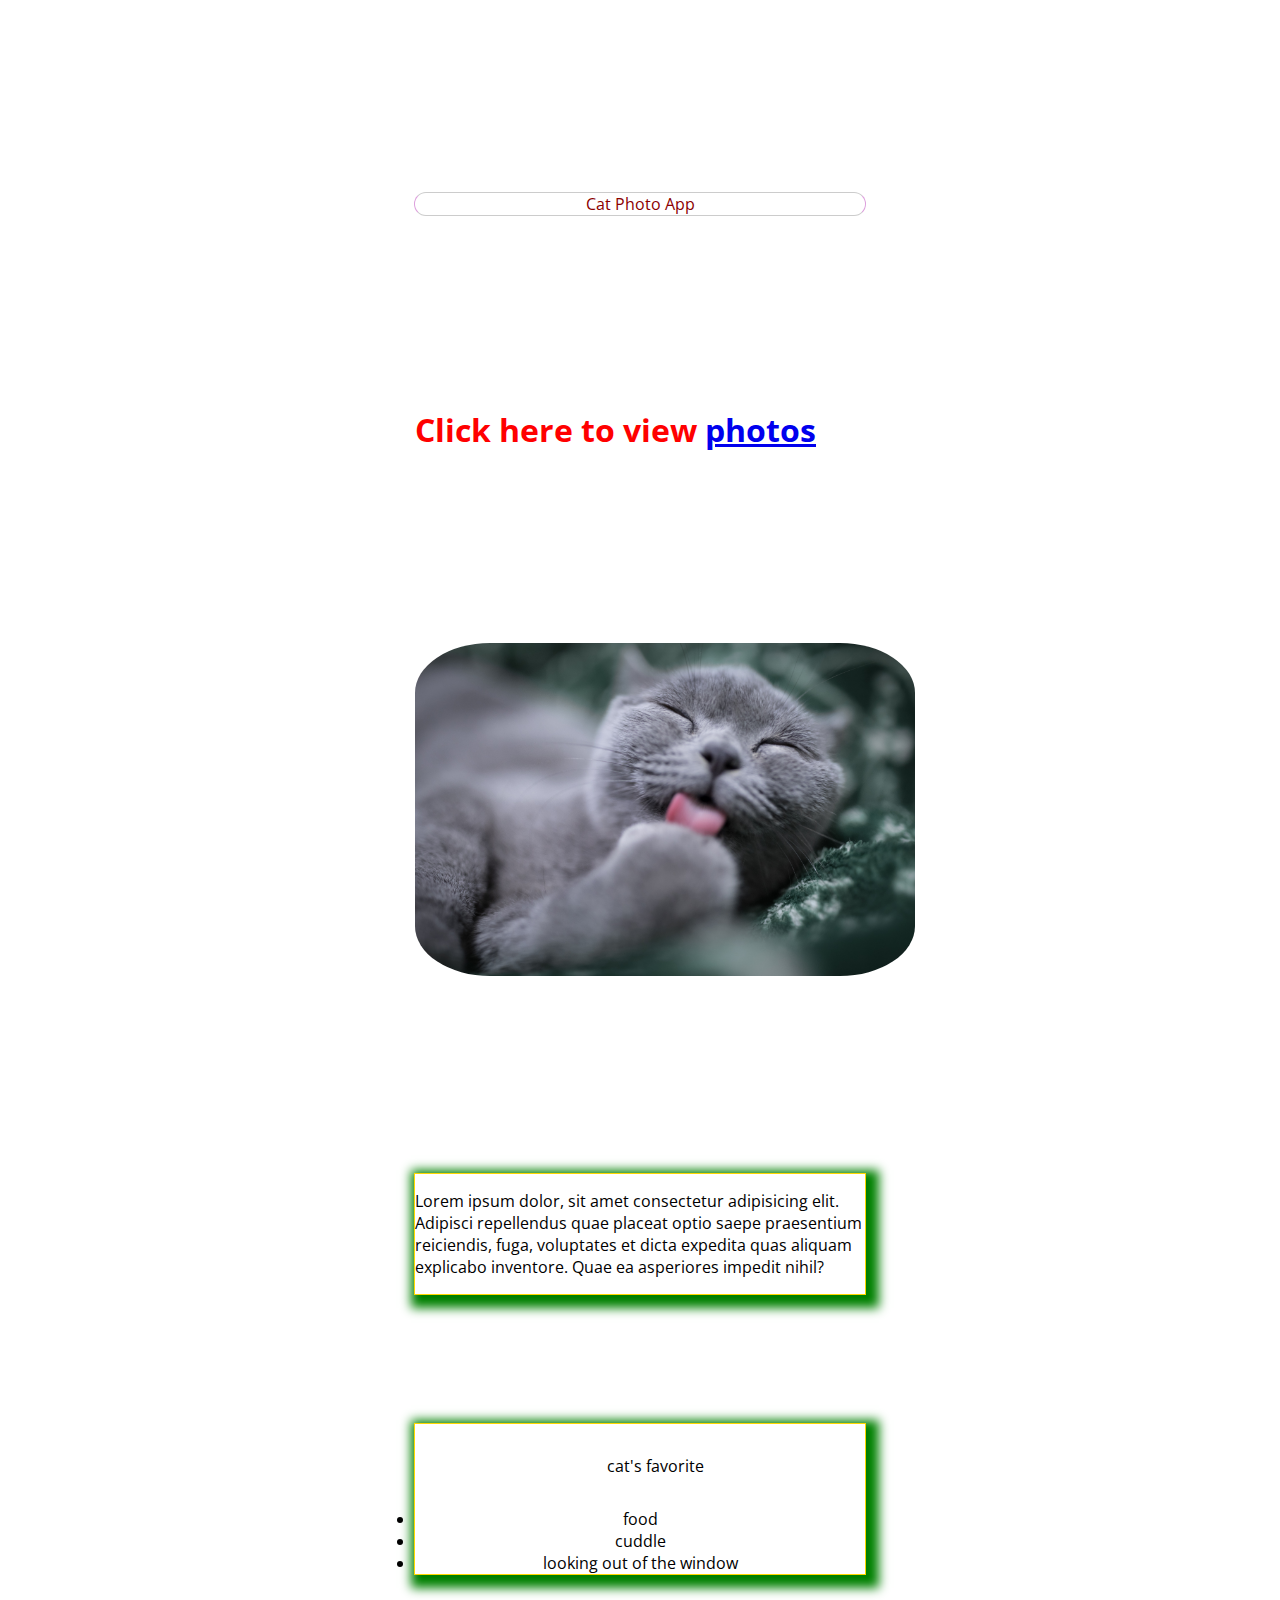
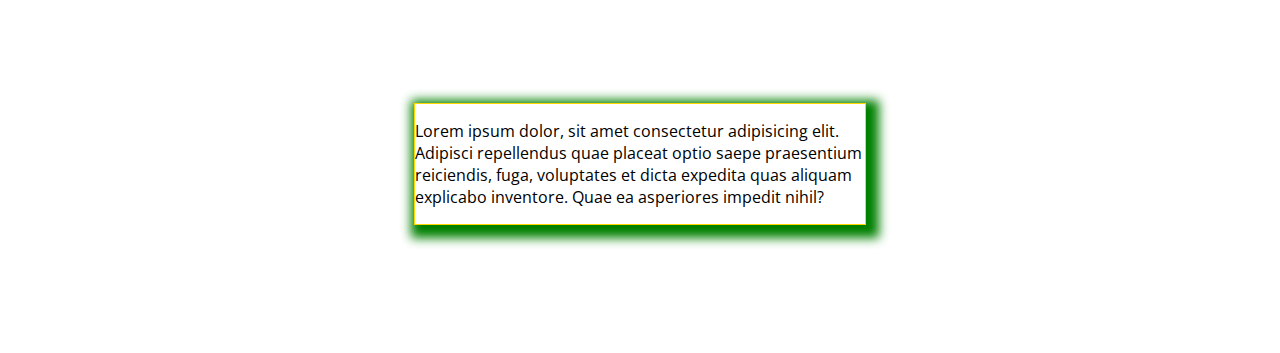
<file: assets/html/lev2.1.html>
<!DOCTYPE html>
<html lang="en">
<head>
    <meta charset="UTF-8">
    <meta http-equiv="X-UA-Compatible" content="IE=edge">
    <meta name="viewport" content="width=device-width, initial-scale=1.0">
    <title>Lev2.1</title>
    <link rel="stylesheet" href="../css/lev2.1.css">
</head>
<body>

 <header>Cat Photo App</header>   
<div>
 <h1 style="color:red;">Click here to view 
     <a href="https://unsplash.com/photos/9UUoGaaHtNE">photos</a>
     </h1>
     </div>

<main>
    <div>
    <img src="../img/cat.jpg" alt="miao">
</div>
    
    <section> 
        
        <p>
        Lorem ipsum dolor, sit amet consectetur adipisicing elit. Adipisci repellendus quae placeat optio saepe praesentium reiciendis, fuga, voluptates et dicta expedita quas aliquam explicabo inventore. Quae ea asperiores impedit nihil?</p>
    </section>

    <section> 
        <ul> cat's favorite</ul>
        <li> food </li>
        <li> cuddle </li>
        <li> looking out of the window</li>
    </section>

    <section> <p>
        Lorem ipsum dolor, sit amet consectetur adipisicing elit. Adipisci repellendus quae placeat optio saepe praesentium reiciendis, fuga, voluptates et dicta expedita quas aliquam explicabo inventore. Quae ea asperiores impedit nihil?</p>
    </section>
</main>

<footer>

</footer>
</body>
</html>
</file>
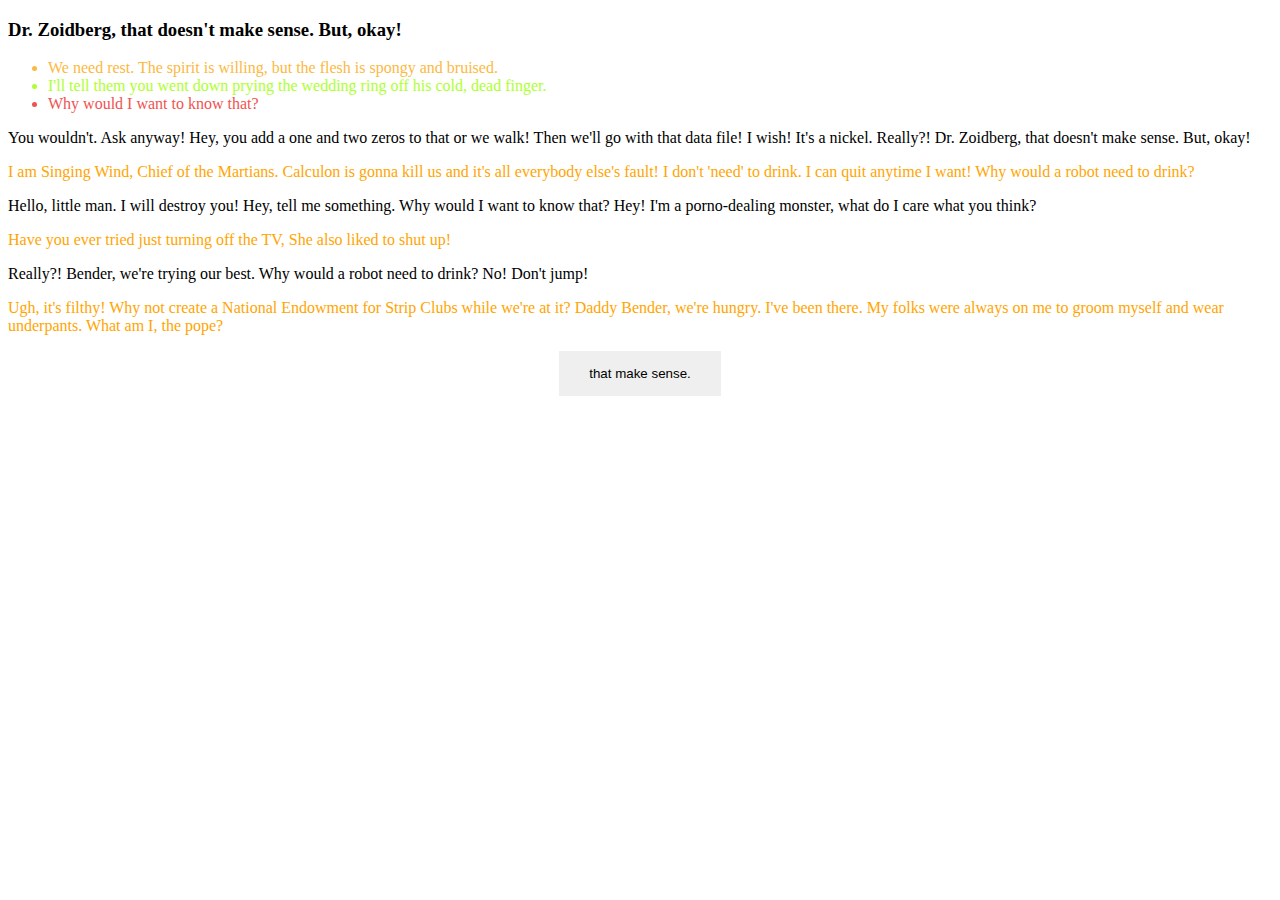
<file: assets/html/pseudo.html>
<!DOCTYPE html>
<html lang="en">
<head>
    <meta charset="UTF-8">
    <meta http-equiv="X-UA-Compatible" content="IE=edge">
    <meta name="viewport" content="width=device-width, initial-scale=1.0">
    <title>Selector</title>
    <link rel="stylesheet" href="../css/p.css">
</head>

<body>

<h3>Dr. Zoidberg, that doesn't make sense. But, okay!</h3>
<ul>
   <li>We need rest. The spirit is willing, but the flesh is spongy and bruised.</li>
   <li>I'll tell them you went down prying the wedding ring off his cold, dead finger.</li>
   <li>Why would I want to know that?</li>
</ul>
<section>
   <p>You wouldn't. Ask anyway! Hey, you add a one and two zeros to that or we walk! Then we'll go with that data file!
       I wish! It's a nickel. Really?! Dr. Zoidberg, that doesn't make sense. But, okay!</p>
   <p>I am Singing Wind, Chief of the Martians. Calculon is gonna kill us and it's all everybody else's fault! I don't
       'need' to drink. I can quit anytime I want! Why would a robot need to drink?</p>
   <p>Hello, little man. I will destroy you! Hey, tell me something. Why would I want to know that? Hey! I'm a porno-dealing monster, what do I care what you think?</p>
   <p>Have you ever tried just turning off the TV, She also liked to shut up!
   </p>
   <p>Really?! Bender, we're trying our best. Why would a robot need to drink? No! Don't jump!</p>
   <p>Ugh, it's filthy! Why not create a National Endowment for Strip Clubs while we're at it? Daddy Bender, we're
       hungry. I've been there. My folks were always on me to groom myself and wear underpants. What am I, the pope?
   </p>
</section>
<footer>
   <button>that make sense. </button>
</footer>

</body>
</html>
</file>
<file: assets/css/lev2.1.css>
@import url('https://fonts.googleapis.com/css2?family=Open+Sans+Condensed:wght@300&display=swap');

body {
font-family: "Open Sans Condensed";
margin: 0 auto;
}

header {
    width: 450px;
    margin: 15% auto;
    border: 1px solid #ccc;
    border-radius: 13px;
    border-left-color: plum;
    border-right-color: plum;
    color: darkred;
    text-align: center;
}

div {
    width: 450px;
    margin: 15% auto;

}

img {
    width: 500px;
    border-radius: 15%;
}

section {
    width: 450px;
    margin: 10% auto;
    border: 1px solid gold;
    box-shadow: 5px 5px 10px 8px green;

}

section:first-child p{
    width: 400px;
    margin: 20px;
    box-shadow: 5px 5px 5px 5px peru;
}

section:nth-of-type(2) ul{
    text-align: center;
    width: 450px;
    padding: 15px;
}

li {
    text-align: center;
}
</file>
<file: assets/css/p.css>
h3:hover { 
    color: lightblue;
}

li:first-of-type {
    color: #FCB941;
    font-family: "Tahoma";
  }

  li:nth-of-type(2) { 
      font-family: "Montserrat";
      color: greenyellow;
  }

  li:last-of-type { 
    font-family: "Raleway";
    color: #EF5350;
}
  
root:not(:last-of-type) {
    font-size: 26px;
}

section p:nth-of-type(even) {
    color: orange;
}
  
/* root:2n {
    color: #0277bd
} */

footer {
    text-align: center;
}

button {
    background: linear-gradient (to top right, blue, rgb(137, 194, 137), red);
    padding: 15px 30px; 
    border:none;
}

button:hover {
    background: linear-gradient (to top right, orange, yellow, goldenrod)
}
</file>
